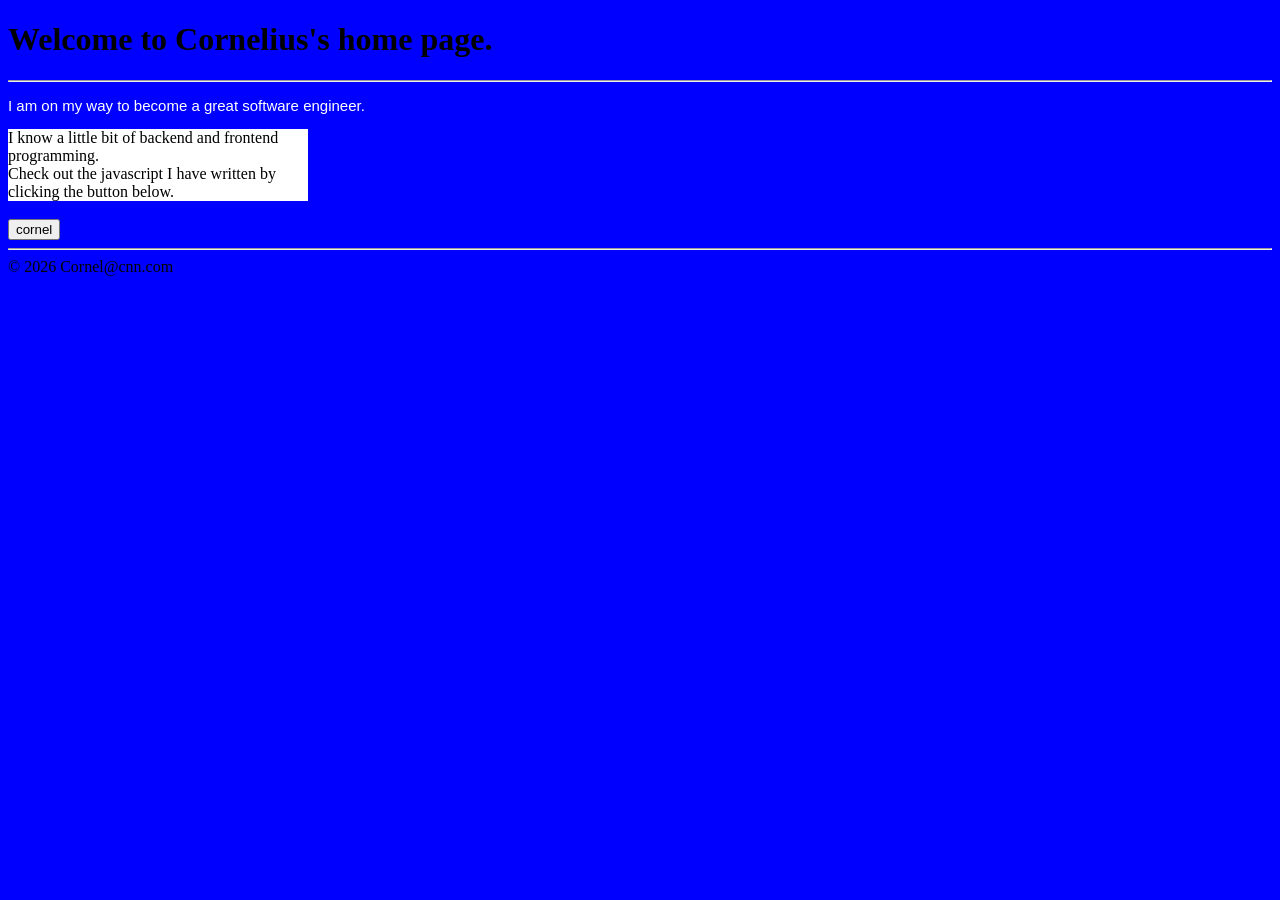
<file: course-02-html-css-js/module-01/index.html>
<!DOCTYPE html>
<html lang="en">
<head>
    <meta charset="UTF-8">
    <meta name="viewport" content="width=device-width, initial-scale=1.0">
    <title>IBM lab</title>
    <link rel="stylesheet" href="style.css">
</head>
<body>
    <h1>Welcome to Cornelius's home page.</h1>
    <hr>
    <p>I am on my way to become a great software engineer.</p>
    <div>I know a little bit of backend and frontend programming.<br>
        Check out the javascript I have written by clicking the button below.
    </div><br>
    <button onclick="hello()">cornel</button>
    <hr>
    <footer>
        &copy; 2026 Cornel@cnn.com
    </footer>
    <script src="script.js"></script>
</body>
</html>
</file>
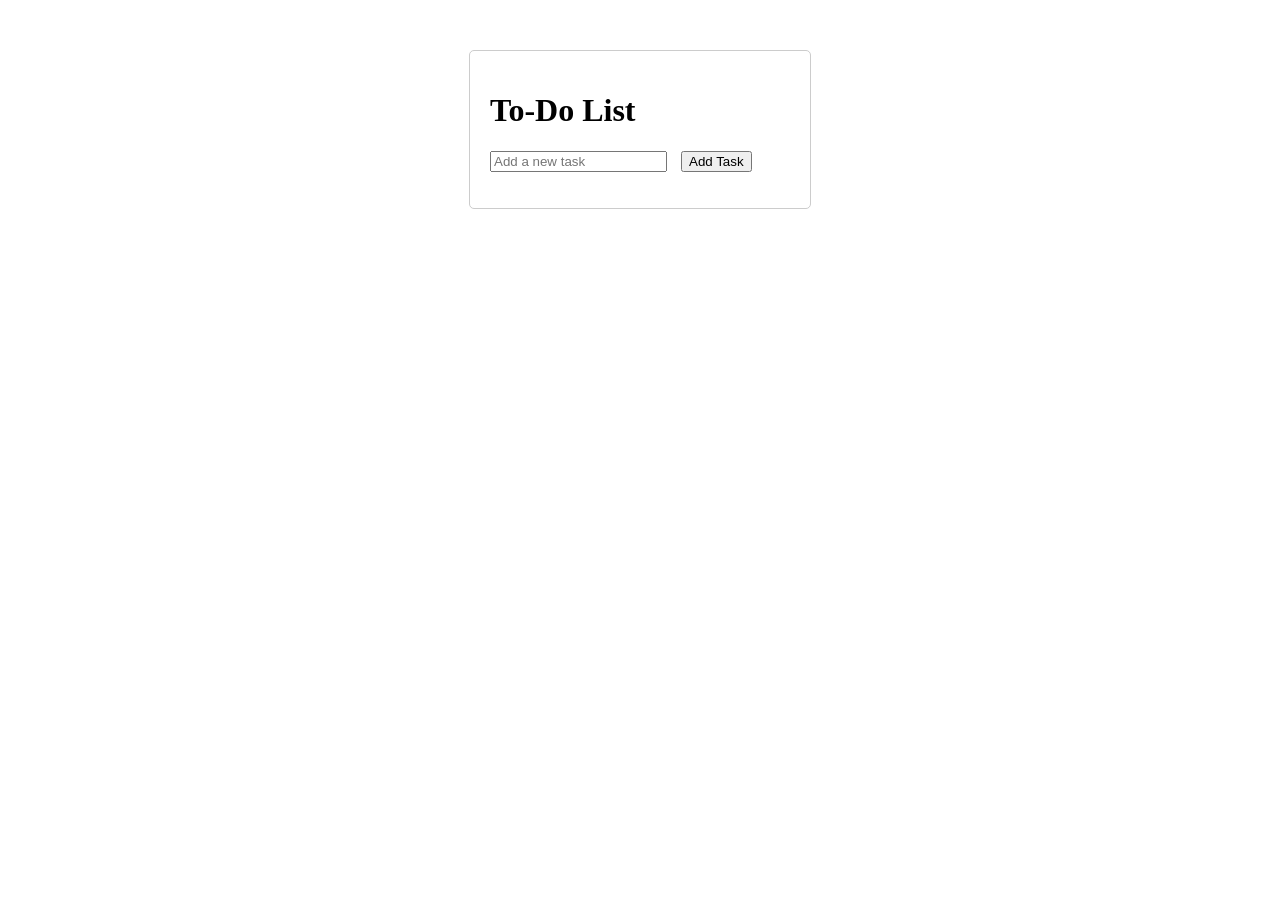
<file: course-02-html-css-js/module-03/domManipulation/index.html>
<!DOCTYPE html>
<html lang="en">
<head>
    <meta charset="UTF-8">
    <meta name="viewport" content="width=device-width, initial-scale=1.0">
    <title>To-Do List</title>
    <!-- Link to external CSS file -->
    <link rel="stylesheet" href="style.css">
</head>
<body>

<div class="todo-container">
    <h1>To-Do List</h1>

    <!-- Input field to add new tasks -->
    <input type="text" id="taskInput" placeholder="Add a new task">
    
    <!-- Button to add a new task to the list -->
    <button class="add-btn" onclick="addTask()">Add Task</button>
    
    <!-- Unordered list to display the tasks -->
    <ul class="todo-list" id="todoList"></ul>
</div>

<!-- Link to external JavaScript file -->
<script src="script.js"></script>
</body>
</html>
</file>
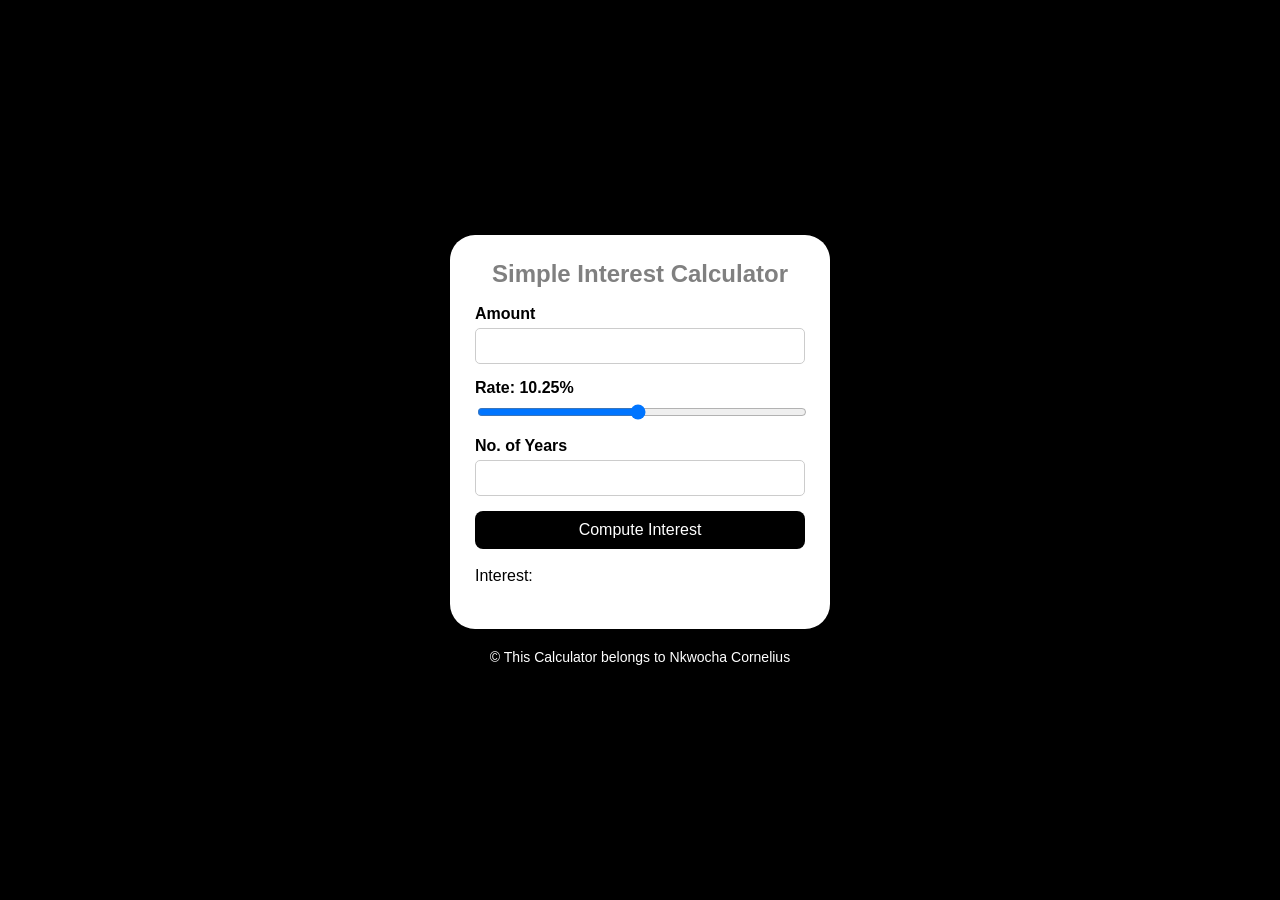
<file: course-02-html-css-js/module-04/lab-01/index.html>
<!DOCTYPE html>
<html lang="en">
<head>
    <meta charset="UTF-8">
    <meta name="viewport" content="width=device-width, initial-scale=1.0">
    <title>Simple Interest Calculator</title>
    <link rel="stylesheet" href="style.css">
    <script src="script.js" defer></script>
</head>
<body>
    <main class="maindiv">
        <h1>Simple Interest Calculator</h1>

        <div class="input-group">
            <label for="principal">Amount</label>
            <input type="number" id="principal">
        </div>

        <div class="input-group">
            <label for="rate">Rate: <output id="rate_val">10.25</output>%</label>
            <input type="range" id="rate" min="1" max="20" value="10.25" step="0.25" oninput="updateRate()">
        </div>

        <div class="input-group">
            <label for="years">No. of Years</label>
            <input type="number" id="years" list="all_years">
            <datalist id="all_years">
                <option value="1">1</option>
                <option value="2">2</option>
                <option value="3">3</option>
                <option value="4">4</option>
                <option value="5">5</option>
                <option value="6">6</option>
                <option value="7">7</option>
                <option value="8">8</option>
                <option value="9">9</option>
                <option value="10">10</option>
            </datalist>
        </div>

        <button onclick="compute()">Compute Interest</button>

        <p class="result-text">Interest: <span id="result"></span></p>
    </main>

    <footer>
        &#169; This Calculator belongs to Nkwocha Cornelius
    </footer>
</body>
</html>
</file>
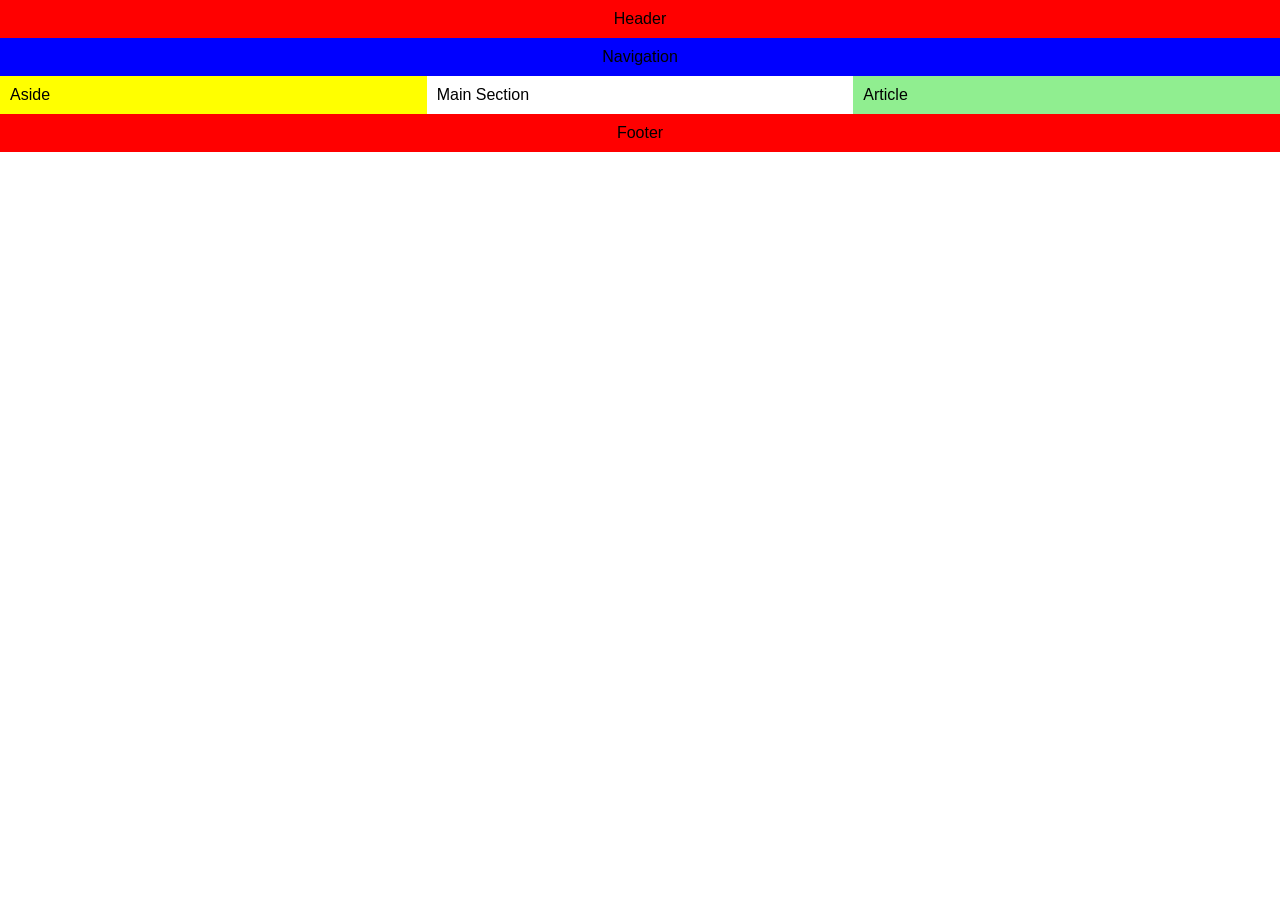
<file: course-02-html-css-js/module-02/lab-03/Vanilla/index.html>
<!DOCTYPE html>
<html lang="en">
<head>
  <meta charset="UTF-8">
  <meta name="viewport" content="width=device-width, initial-scale=1.0">
  <title>Responsive Layout - Vanilla CSS</title>
  <link rel="stylesheet" href="style.css">
</head>
<body>
  <header>Header</header>
  <nav>Navigation</nav>
  <div class="container">
    <div class="row">
      <aside>Aside</aside>
      <section>Main Section</section>
      <article>Article</article>
    </div>
  </div>
  <footer>Footer</footer>
</body>
</html>
</file>
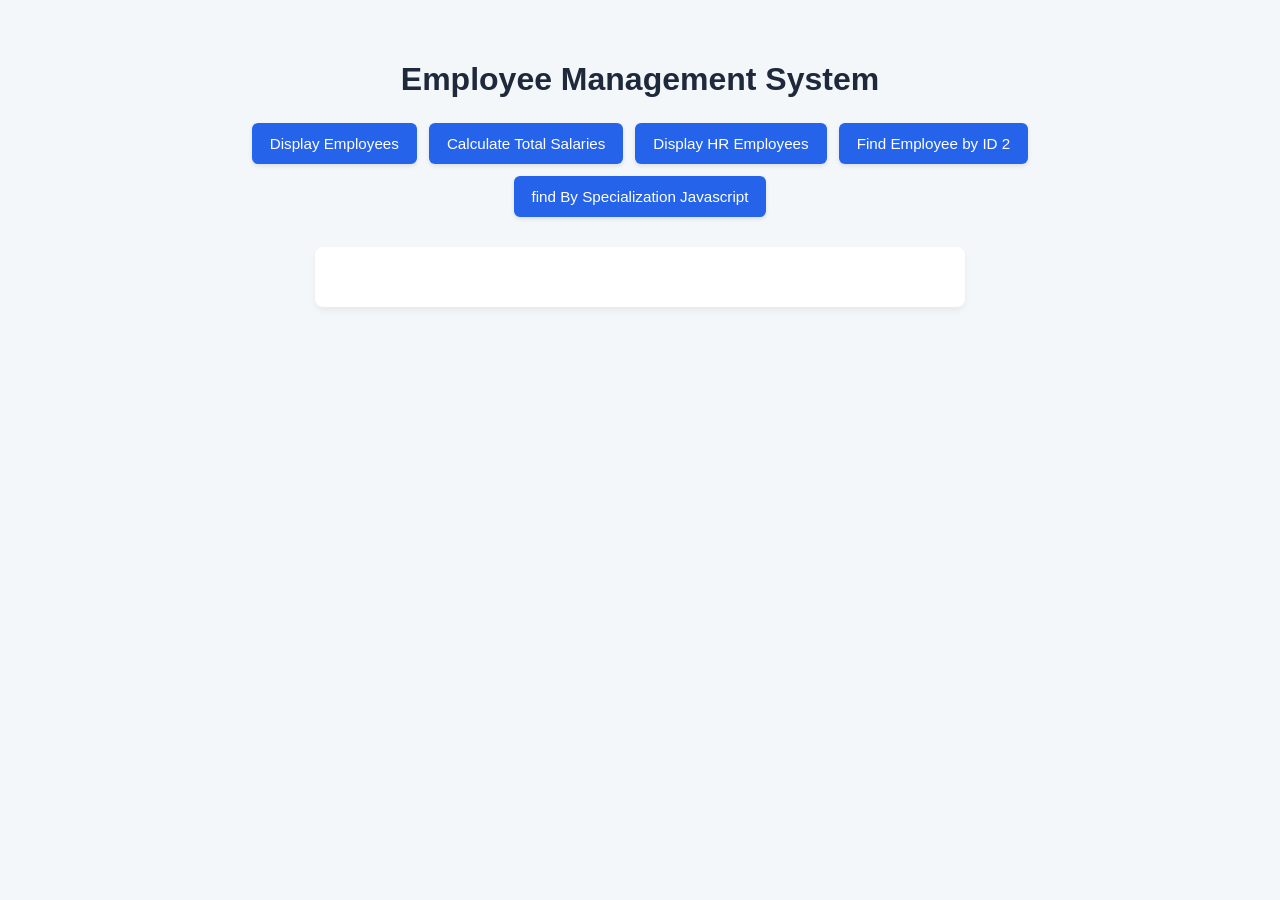
<file: course-02-html-css-js/module-03/employeesDetails/employee_details.html>
<!DOCTYPE html>
<html>
<head>
  <meta name="viewport" content="width=device-width, initial-scale=1.0">
  <title>Employee Management System</title>
  <link rel="stylesheet" href="./style.css">
</head>
<body>
   <h1>Employee Management System</h1>

  <div>
    <button onclick="displayEmployees()">Display Employees</button>
    <button onclick="calculateTotalSalaries()">Calculate Total Salaries</button>
    <button onclick="displayHREmployees()">Display HR Employees</button>
    <button onclick="findEmployeeById(2)">Find Employee by ID 2</button>
    <button onclick="findBySpecializationJavascript()">find By Specialization Javascript</button>
  </div>

 <div id="employeesDetails"></div>
<script src="./employee_details.js"></script>
</body>
</html>
</file>
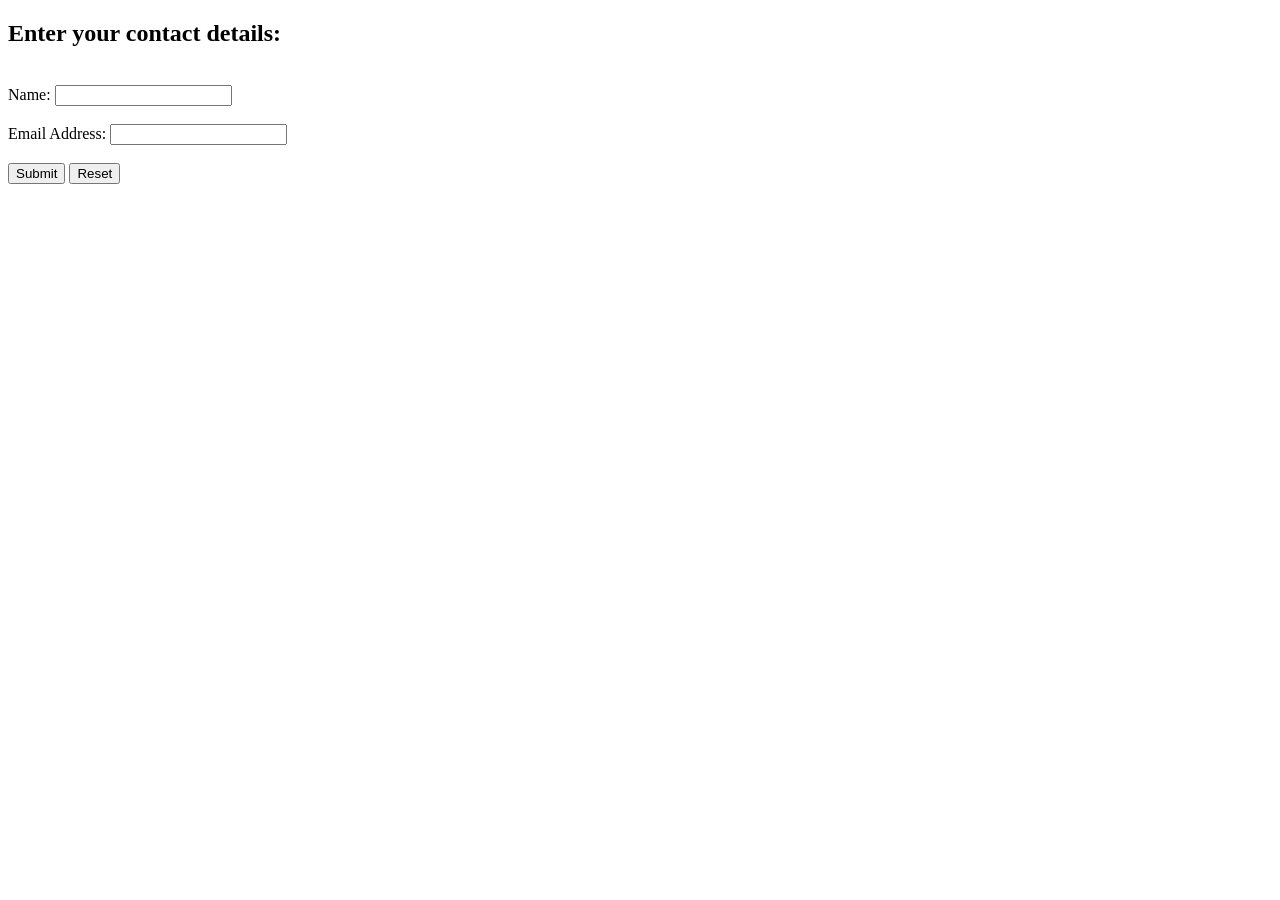
<file: course-02-html-css-js/module-03/form_validation/form_validation.html>
<!DOCTYPE html>
<html>
    <head>
    <title>Contact Details</title>
    <script type="application/javascript">
        function checkdata(){
            //Create references to the input elements we wish to validate
            var username = document.getElementById("name");
            var email_address = document.getElementById("email");

            //Check if username field is empty
            if(username.value == ""){
                    alert("Please enter the name");
                    username.focus();
                    return false;
            }
            //Check if email field is empty
            if(email_address.value == ""){
                    alert("Please enter the email");
                    email_address.focus();
                    return false;
            }
            //If all is well return true.
            return true;
        }
    </script>
    </head>
    <body>
        <h2>Enter your contact details:</h2> <br>
        <form id="form1" onsubmit="return checkdata()">
            <label for="name">Name:</label>
            <input type="text" id="name" name="name">
            <br><br>
            <label for="email">Email Address:</label>
            <input type="text" id="email" name="email">
            <br><br>
            <input type="submit" value="Submit">
            <input type="reset" value="Reset">
        </form>
    </body>
</html>
</file>
<file: course-02-html-css-js/module-01/style.css>
body {
    background-color: blue;
}

p {
    font-family: arial;
    font-size: 15px;
    color: white;
}

div {
    background-color: white;
    width: 300px;
    color: black;
}
</file>
<file: course-02-html-css-js/module-03/domManipulation/style.css>
/* Styles the main container of the to-do list */
.todo-container {
    width: 300px;
    margin: 50px auto;
    padding: 20px;
    border: 1px solid #ccc;
    border-radius: 5px;
}

/* Removes default list styling for the to-do list */
.todo-list {
    list-style-type: none;
    padding: 0;
}

/* Styles each list item in the to-do list */
li {
    margin: 10px 0;
    display: flex;
    justify-content: space-between;
    align-items: center;
}

/* Adds spacing for buttons in list items */
button {
    margin-left: 10px;
}
</file>
<file: course-02-html-css-js/module-04/lab-01/style.css>
* {
    box-sizing: border-box;
}

body {
    background-color: black;
    font-family: Arial, sans-serif;
    color: white;
    margin: 0;
    padding: 20px;
    min-height: 100vh;
    display: flex;
    flex-direction: column;
    align-items: center;
    justify-content: center;
}

h1 {
    color: grey;
    font-family: Verdana, sans-serif;
    font-size: 24px;
    text-align: center;
    margin-top: 0;
}

.maindiv {
    background-color: white;
    color: black;
    width: 100%;
    max-width: 380px;
    padding: 25px;
    border-radius: 25px;
}

.input-group {
    margin-bottom: 15px;
    display: flex;
    flex-direction: column;
}

label {
    font-weight: bold;
    margin-bottom: 5px;
}

input[type="number"] {
    width: 100%;
    padding: 8px;
    font-size: 16px;
    border: 1px solid #ccc;
    border-radius: 5px;
}

input[type="range"] {
    width: 100%;
}

button {
    width: 100%;
    padding: 10px;
    font-size: 16px;
    background-color: black;
    color: white;
    border: none;
    border-radius: 8px;
    cursor: pointer;
}

button:hover {
    background-color: #333;
}

.result-text {
    margin-top: 15px;
    line-height: 1.5;
}

footer {
    margin-top: 20px;
    text-align: center;
    font-size: 14px;
}

@media (max-height: 600px) {
    body {
        justify-content: flex-start;
    }
}
</file>
<file: course-02-html-css-js/module-02/lab-03/Vanilla/style.css>
body {
  margin: 0;
  font-family: Arial, sans-serif;
}

header, footer {
  background-color: red;
  text-align: center;
  padding: 10px;
}

nav {
  background-color: blue;
  padding: 10px;
  text-align: center;
}

section {
  background-color: white;
  padding: 10px;
}

aside {
  background-color: yellow;
  padding: 10px;
}

article {
  background-color: lightgreen;
  padding: 10px;
}

.container {
  display: flex;
  flex-direction: column;
}

.row {
  display: flex;
  flex-direction: row;
}

.row > aside,
.row > section,
.row > article {
  flex: 1;
}

/* Stack columns vertically on screens 768px wide or smaller */
@media (max-width: 768px) {
  .row {
    flex-direction: column;
  }
}
</file>
<file: course-02-html-css-js/module-03/employeesDetails/style.css>
* {
  box-sizing: border-box;
}

/* General Page Styling */
body {
  font-family: Arial, Helvetica, sans-serif;
  background-color: #f4f7f9;
  color: #333;
  margin: 0;
  padding: 40px 20px;
  display: flex;
  flex-direction: column;
  align-items: center;
}

/* Main Heading */
h1 {
  color: #1e293b;
  margin-bottom: 25px;
  font-size: 2rem;
  text-align: center;
}

/* Button Container */
div:first-of-type {
  display: flex;
  flex-wrap: wrap;
  justify-content: center;
  gap: 12px;
  max-width: 800px;
  margin-bottom: 30px;
}

/* Buttons */
button {
  background-color: #2563eb;
  color: white;
  border: none;
  padding: 12px 18px;
  font-size: 0.95rem;
  font-weight: 500;
  border-radius: 6px;
  cursor: pointer;
  transition: background-color 0.2s ease, transform 0.1s ease;
  box-shadow: 0 2px 4px rgba(0, 0, 0, 0.1);
}

button:hover {
  background-color: #1d4ed8;
}

button:active {
  transform: scale(0.98);
}

/* Employee Output Container */
#employeesDetails {
  width: 100%;
  max-width: 650px;
  background-color: #ffffff;
  border-radius: 8px;
  padding: 20px;
  box-shadow: 0 4px 6px rgba(0, 0, 0, 0.05);
  min-height: 60px;
}

/* Individual Employee Cards (the <p> tags injected by JS) */
#employeesDetails p {
  background-color: #f8fafc;
  border-left: 4px solid #2563eb;
  padding: 12px 16px;
  margin: 10px 0;
  border-radius: 4px;
  font-size: 1rem;
  color: #334155;
}

#employeesDetails p:first-child {
  margin-top: 0;
}

#employeesDetails p:last-child {
  margin-bottom: 0;
}

/* Mobile Responsiveness */
@media (max-width: 600px) {
  body {
    padding: 24px 14px;
  }

  h1 {
    font-size: 1.5rem;
  }

  button {
    width: 100%;
    padding: 10px 14px;
  }

  #employeesDetails {
    padding: 14px;
  }
}
</file>
